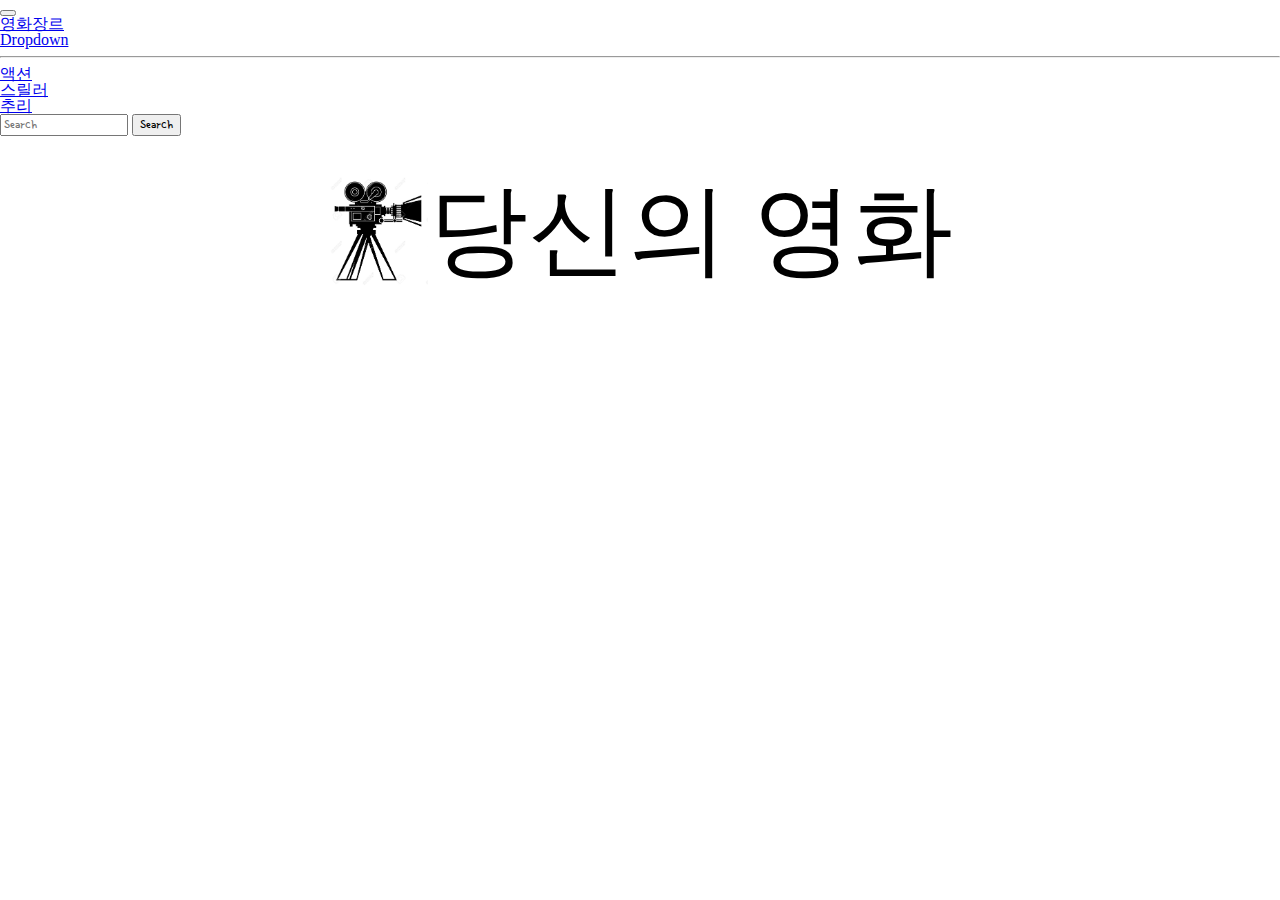
<file: personal_project2/pp.html>
<!DOCTYPE html>
<html lang="en">

<head>
    <meta charset="UTF-8">
    <meta name="viewport" content="width=device-width, initial-scale=1.0">
    <title>인기 영화를 소개합니다.</title>
    <link href="https://cdn.jsdelivr.net/npm/bootstrap@5.0.2/dist/css/bootstrap.min.css" rel="stylesheet"
        integrity="sha384-EVSTQN3/azprG1Anm3QDgpJLIm9Nao0Yz1ztcQTwFspd3yD65VohhpuuCOmLASjC" crossorigin="anonymous">

    <link rel="stylesheet" href="reset.css" />
    <link rel="stylesheet" href="ui.css" />

    <script type="module">

        const options = {
            method: 'GET',
            headers: {
                accept: 'application/json',
                Authorization: 'Bearer eyJhbGciOiJIUzI1NiJ9.eyJhdWQiOiIwMmZmYWFjOWE4NmE4OTk4ZDQ3MGJhZjAyYzk3NDc2YiIsInN1YiI6IjY1OWE1NTc3ODc0MWM0MDFmZTZlNGJiNiIsInNjb3BlcyI6WyJhcGlfcmVhZCJdLCJ2ZXJzaW9uIjoxfQ.eiraCaCkjB-fQf9bKnbC3Fc5enxSPa6T44qx_J4Jmww'
            }
        };

        let allMovieList = [];

        const drawMovieList = movieList => {
            const movieListElements = document.querySelector(".cardform");
            movieListElements.innerHTML=movieList.reduce((addMovielist, movieItems) => {
                const {id, title, overview, vote_average, poster_path} = movieItems;
                return (addMovielist += `
                <div class="row g-0">
                    <div class="col-md-4">
                        <img src="https://image.tmdb.org/t/p/w400/${poster_path}" class="img-fluid rounded-start" alt="이미지 불러오기 실패" onclick="alert('movie_ID:' + ${id})">

                    </div>
                    <div class="col-md-8">
                        <div class="card-body">
                            <p class="movietitle" class="card-title">제목: ${title}</p>
                            <p class="card-text">내용요약: ${overview}</p>
                            <p class="card-text">평점: ${vote_average}</p>
                            <p class="card-text"><small class="text-body-secondary">포스터 이미지 경로: ${poster_path}</small></p>
                        </div>
                    </div>
                </div>
            `);
        }, "");
    };
    //카드에 추가하는 모양 만들기

        let url = "https://api.themoviedb.org/3/movie/top_rated?language=en-US&page=1"
        fetch(url, options).then(response => response.json()).then(function (data) {
            allMovieList=data.results;
            return drawMovieList(allMovieList)});
        //파일 내용 중 결과만 가져오기


        const searchMovie = event => {
                        console.log("search movie 실행");
            event.preventDefault();

            const searchBox=document.querySelector(".search-box");
            const keyValue=searchBox.value.toUpperCase();

            const searchMovieList=allMovieList.filter(
                ({title}) => title.toUpperCase().includes(keyValue)
            );

            searchMovieList.length>0 ? drawMovieList(searchMovieList):alert("검색 결과가 없습니다.")};

        document.querySelector("#search").addEventListener("submit", searchMovie)

    </script>
</head>

<body>
    <header>
        <nav class="navbar navbar-expand-lg bg-body-tertiary">
            <div class="container-fluid">
                <a class="navbar-brand" href="#"></a>
                <button class="navbar-toggler" type="button" data-bs-toggle="collapse"
                    data-bs-target="#navbarSupportedContent" aria-controls="navbarSupportedContent"
                    aria-expanded="false" aria-label="Toggle navigation">
                    <span class="navbar-toggler-icon"></span>
                </button>
                <div class="collapse navbar-collapse" id="navbarSupportedContent">
                    <ul class="navbar-nav me-auto mb-2 mb-lg-0">
                        <li class="nav-item">
                            <a class="nav-link active" aria-current="page" href="#">영화장르</a>
                        </li>
                        <li class="nav-item dropdown">
                            <a class="nav-link dropdown-toggle" href="#" role="button" data-bs-toggle="dropdown"
                                aria-expanded="false">
                                Dropdown
                            </a>
                            <ul class="dropdown-menu">
                                <li>
                                    <hr class="dropdown-divider">
                                </li>
                                <li><a class="dropdown-item" href="#">액션</a></li>
                                <li><a class="dropdown-item" href="#">스릴러</a></li>
                                <li><a class="dropdown-item" href="#">추리</a></li>
                            </ul>
                        </li>
                    </ul>
                    <form class="d-flex" role="search" id="search">
                        <input class="form-control me-2 search-box" type="search" placeholder="Search" aria-label="Search">
                        <button class="btn btn-outline-success" type="submit">Search</button>
                    </form>
                </div>
            </div>
        </nav>

        <div class="header_image">
            <img src="camera.jpg" style="width: 100px">
            <h1 id="movieforyou">당신의 영화</h1>
        </div>
    </header>

    <main>
        <div class="cardBody">
            <div class="cardform" class="card mb-3" style="max-width: 540px;">
            </div>
        </div>

    </main>

</body>

</html>
</file>
<file: personal_project2/ui.css>
@import url('https://fonts.googleapis.com/css2?family=Hahmlet&family=Single+Day&display=swap');

* {
    font-family: 'Hahmlet', serif;
    font-family: 'Single Day', cursive;
}


.header_image {
    height: 150px;
    color: black;
    background-image: url();
    background-position: center;
    background-size: cover;
    margin: 10px auto 10px auto;
    padding: 10px;
    display: flex;
    flex-direction: row;
    align-items: center;
    justify-content: center;
}

#movieforyou {
    font-size: 100px;
}

.movietitle {
    font-size: 25px;
    margin: 10px;
}

.cardBody {
    width: 100hv;
    display: flex;
    flex-direction: column;
    align-items: center;
    justify-content: center;
    margin: 50px;
}

.searchplacehold {
    margin: 10px;
}

#headersearch {
    display: flex;
    flex-direction: row;
    align-items: right;
    justify-content: center;
}
</file>
